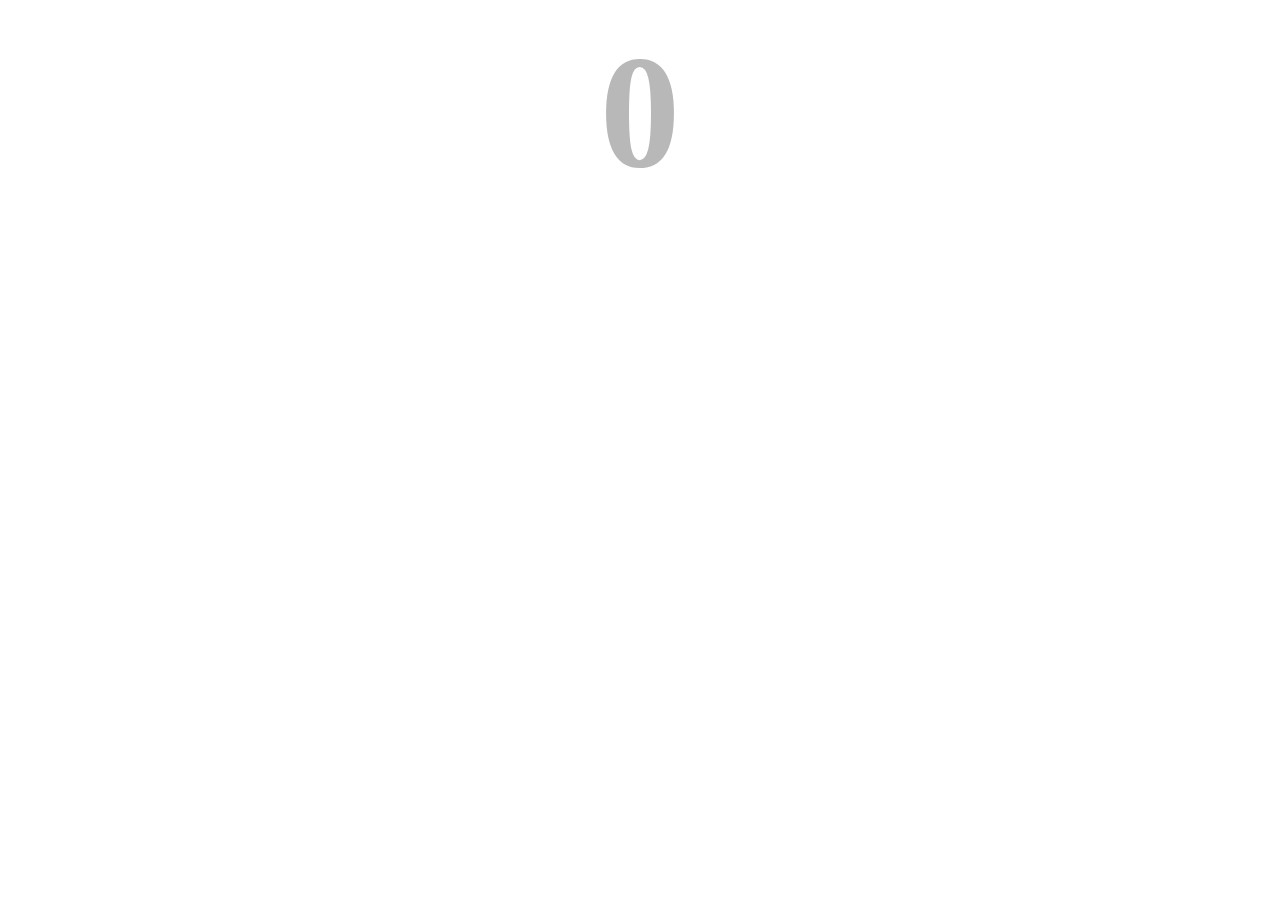
<file: partie2 js/bubble/index.html>
<!DOCTYPE html>
<html lang="en">
  <head>
    <meta charset="UTF-8" />
    <meta name="viewport" content="width=device-width, initial-scale=1.0" />
    <title>Document</title>

    <link rel="stylesheet" href="style.css" />
  </head>

  <body>
    <h3>0</h3>
    <script src="./index.js"></script>
  </body>
</html>
</file>
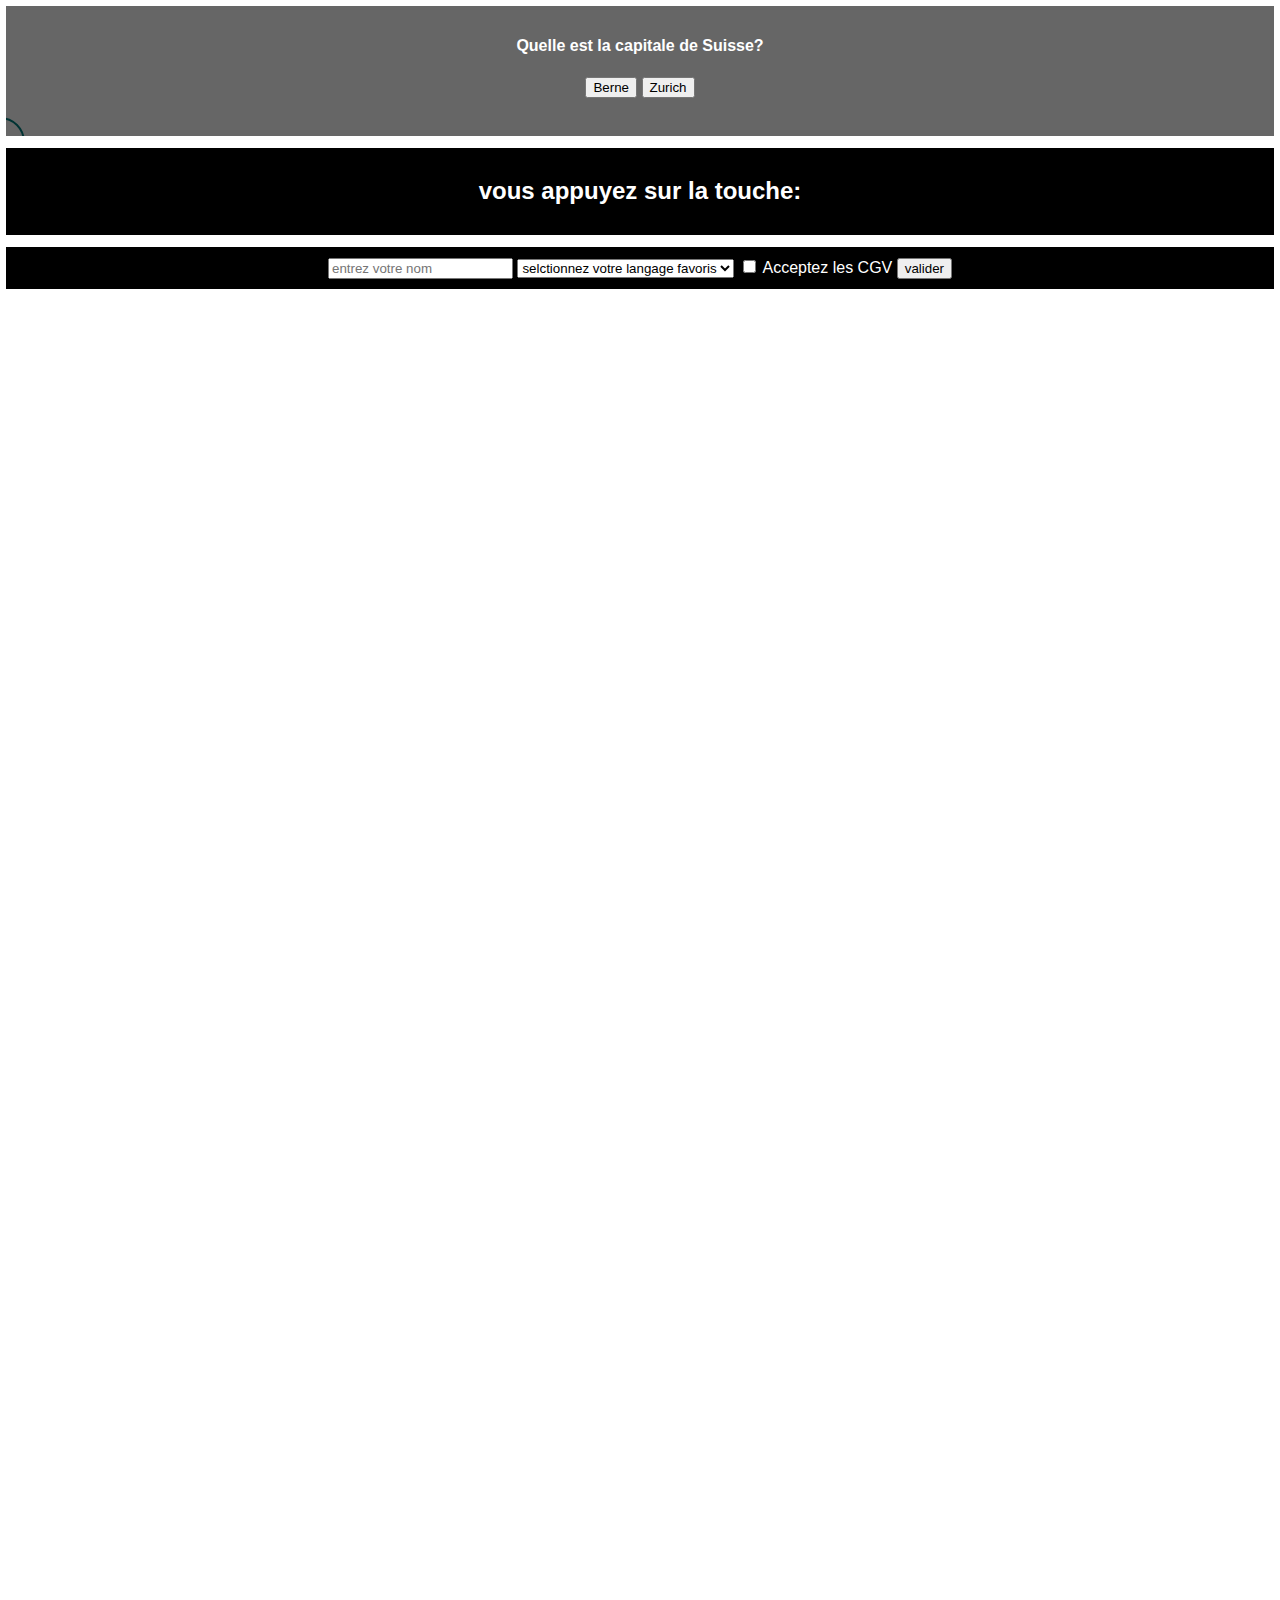
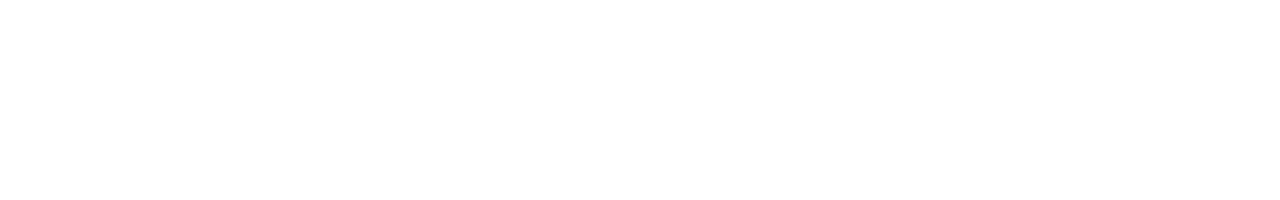
<file: partie2 js/cours/index.html>
<!DOCTYPE html>
<html lang="en">
  <head>
    <meta charset="UTF-8" />
    <meta name="viewport" content="width=device-width, initial-scale=1.0" />
    <title>Document</title>

    <link rel="stylesheet" href="style.css" />
  </head>
  <body>
    <div class="click-event box">
      <h4>Quelle est la capitale de Suisse?</h4>
      <button id="btn-1">Berne</button>
      <button id="btn-2">Zurich</button>
      <p>La bonne reponse est Berne</p>
    </div>

    <div class="mousemove"></div>

    <div class="keypress box">
      <h2>vous appuyez sur la touche: <span id="key"></span></h2>
    </div>

    <nav>
      <ul>
        <li>Acceuil</li>
        <li>Services</li>
        <li>Contact</li>
      </ul>
    </nav>

    <form action="" class="box">
      <input type="text" placeholder="entrez votre nom" />
      <select>
        <option value="">selctionnez votre langage favoris</option>
        <option value="javascript">javascript</option>
        <option value="PHP">PHP</option>
        <option value="Phyton">Phyton</option>
      </select>
      <input type="checkbox" id="cgv" />
      <label for="cgv">Acceptez les CGV</label>
      <input type="submit" value="valider" />
      <div></div>
    </form>

    <script src="./index.js"></script>
  </body>
</html>
</file>
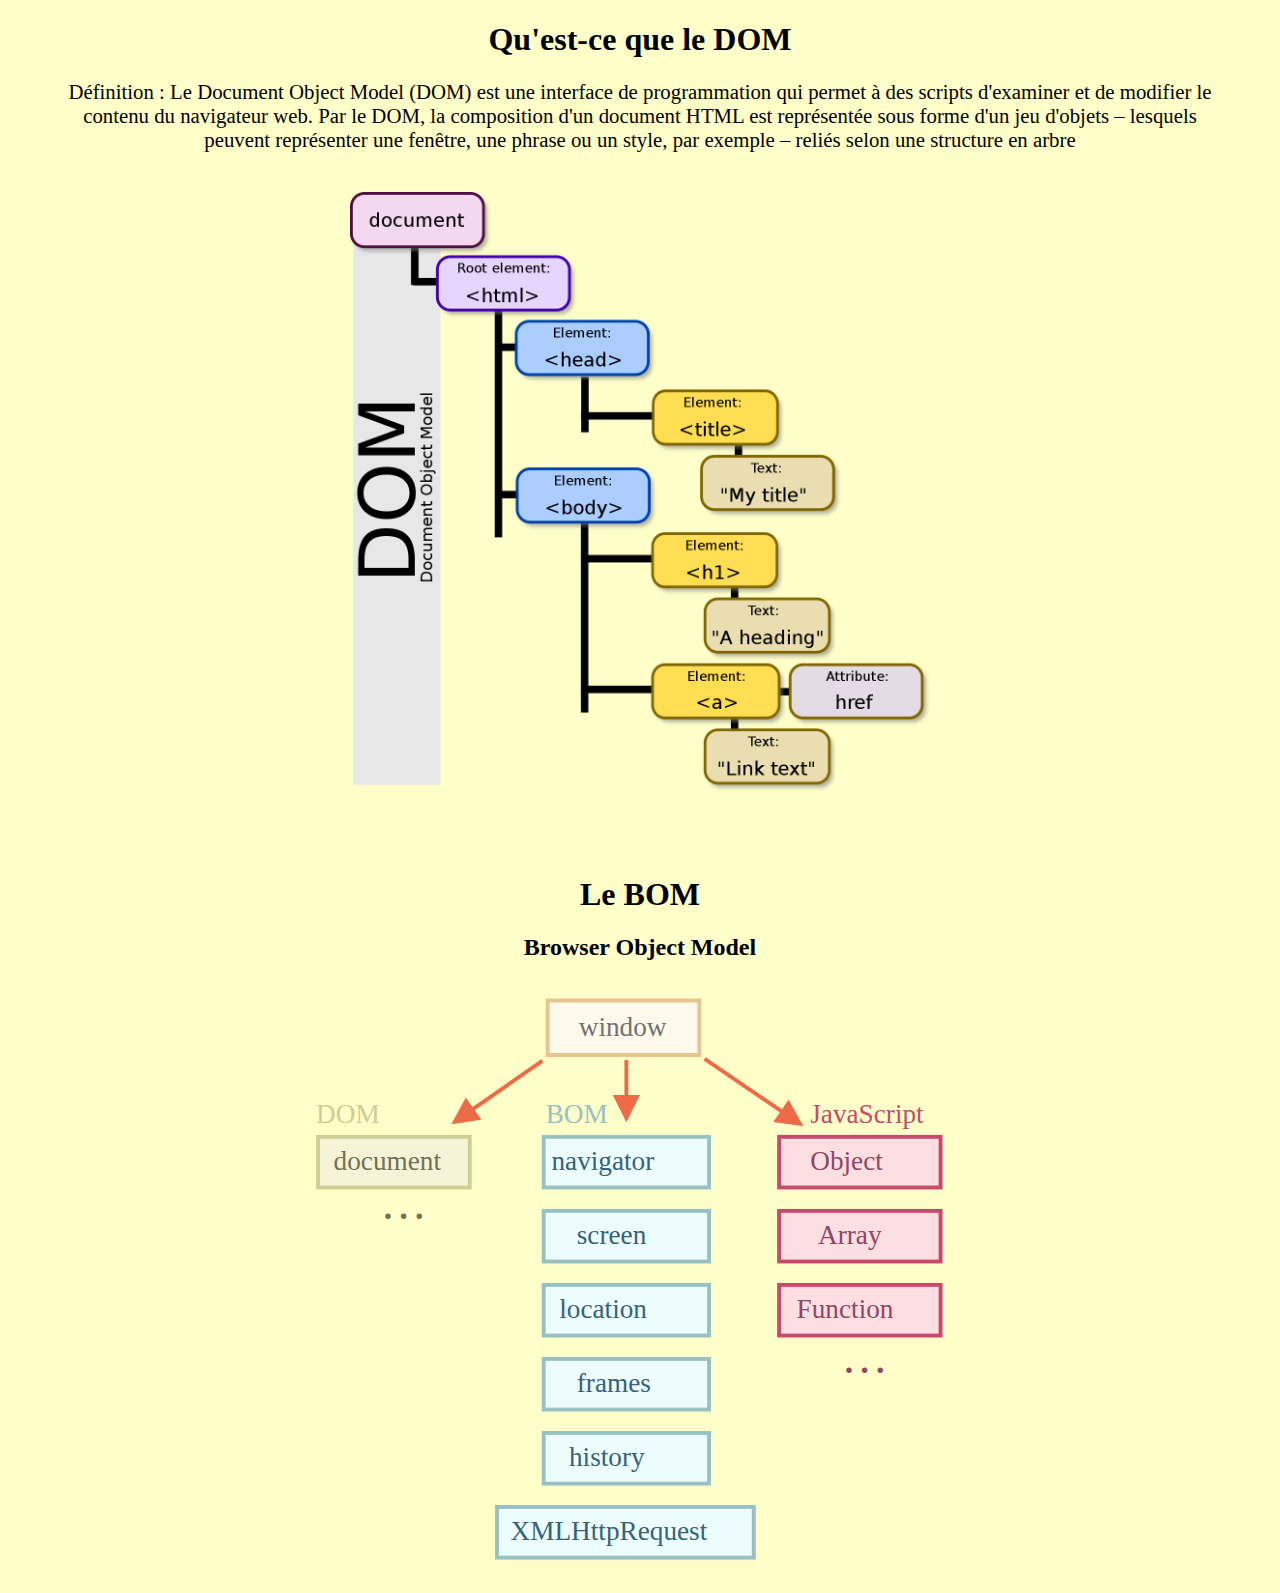
<file: partie2 js/supports/def.html>
<!DOCTYPE html>
<html lang="en">

<head>
  <meta charset="UTF-8">
  <meta http-equiv="X-UA-Compatible" content="IE=edge">
  <meta name="viewport" content="width=device-width, initial-scale=1.0">
  <title>Document</title>
</head>

<body style="text-align: center; font-family: 'Trebuchet MS'; background: rgb(255, 255, 202);">
  <h1>Qu'est-ce que le DOM</h1>

  <p style="margin: 10px 60px 40px; font-size: 1.3rem;">Définition : Le Document Object Model (DOM) est une interface de
    programmation qui
    permet à
    des scripts d'examiner et de modifier le contenu du navigateur web. Par le DOM, la composition d'un document HTML
    est représentée sous forme d'un jeu d'objets – lesquels peuvent représenter une fenêtre, une phrase ou un
    style, par exemple – reliés selon une structure en arbre</p>

  <img height="600" src="./dom.png" alt="">

  <h1 style="margin-top: 80px;">Le BOM</h1>
  <h2>Browser Object Model</h2>

  <img src="./BOM.svg" height="600" alt="">

</body>

</html>
</file>
<file: partie2 js/bubble/style.css>
body {
    overflow: hidden;
    min-width: 100vh;
    cursor: crosshair;
}
h3 {
   
    font-size: 10rem;
    text-align: center;
    margin-top: 20px;
    color: rgba(128, 128, 128, 0.555);
}
.bubble {
    position: absolute;
    border-radius: 300px;
    background: rgba(255, 166, 0, 0.6);
    opacity: 0;
    animation: anim 8s forwards;
    filter: hue-rotate(0deg);
}
@keyframes anim {
    to {
        top: -250px;
        left: var(--left);
        opacity: 1;
        filter: hue-rotate(720deg);
    }
}
</file>
<file: partie2 js/cours/style.css>
*{
    box-sizing: border-box;
    font-family: 'Lucida Sans', 'Lucida Sans Regular', 'Lucida Grande', 'Lucida Sans Unicode', Geneva, Verdana, sans-serif;
    list-style: none;
}

body {
    text-align: center;
    margin: 0;
    color: white;
    min-height: 200vh;
    overflow-x: hidden;
   
}
.box {
    border: 6px solid white;
    background: black;
    transition: 0.25s ease;
    padding: 10px;
    
}
p {
    visibility: hidden;
    width: 240px;
    margin: 10px auto 0;
    opacity: 0;
    transition: 6s;
    transform: translateX(-200px);
}
.question-clicked {
    background: 47, 47, 47;
    border-radius: 30px;
    border: 6px dashed pink;

}
.show-reponse {
    visibility: visible;
    opacity: 1;
    transform: translateX(0);
}
.mousemove {
    height: 50px;
    width: 50px;
    border: 2px solid pink;
    position: absolute;
    transform: translate(-50%, -50%);
    border-radius: 50px;
    transition: 0.2s ease;
    z-index: -1;
}
nav {
    background: pink;
    position: fixed;
    width: 100%;
    height: 50px;
    top: -50px;
    transition: 0.2s;
}
nav::after{
    content: "";
    height: 150px;
    width: 150px;
    background: radial-gradient(circle closest-side, rgba(255, 255, 255, 0.94), transparent);
    position: absolute;
    transform: translate(-50%, -50%);
    transition: 0.25s;
    z-index: 20;
    opacity: 0;
    left: var(--x);
    top: var(--y);
}
nav:hover::after{
    opacity: 1;
}
ul {
    display: flex;
    align-items: center;
    justify-content: space-around;
    padding: 0;
}
</file>
